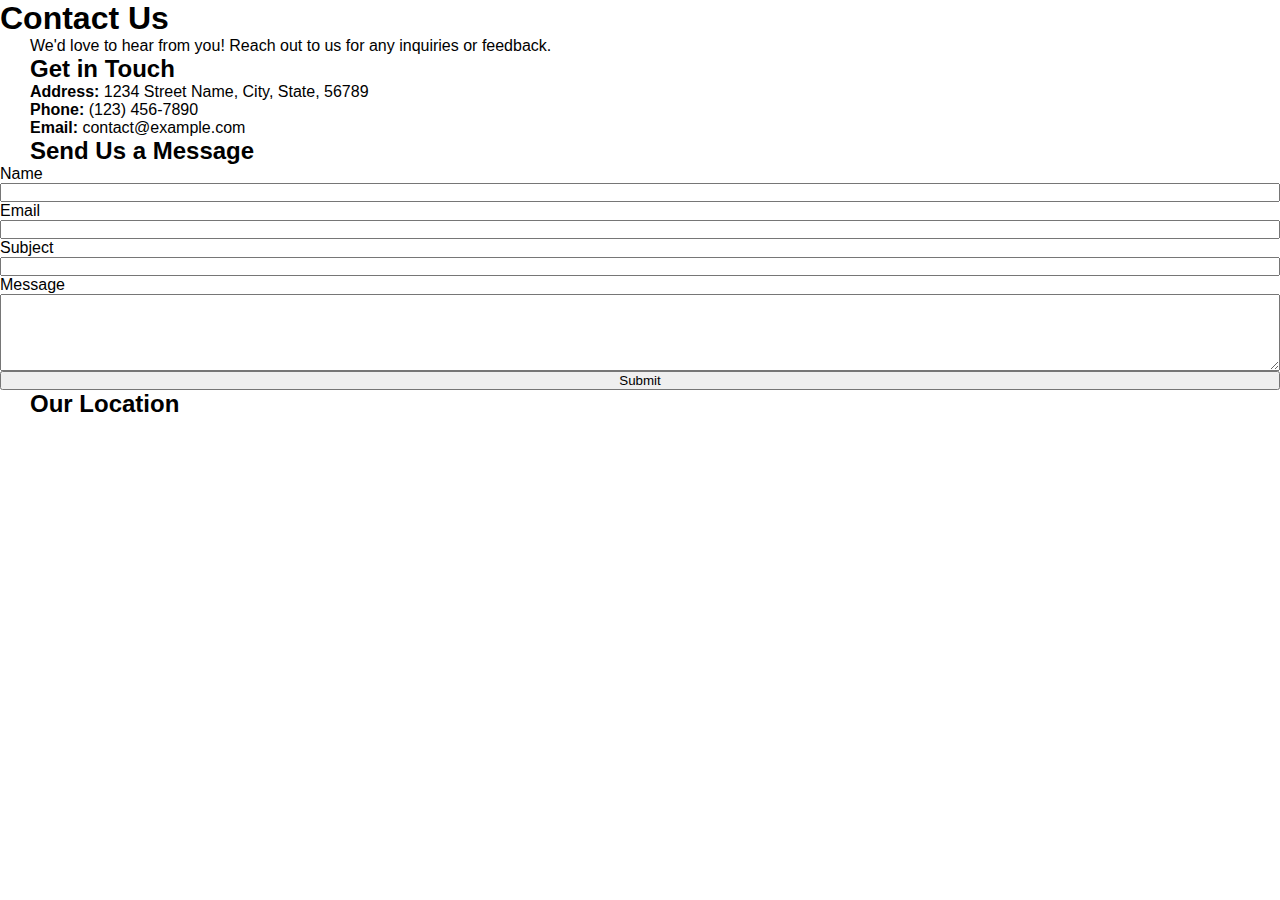
<file: contactus.html>
<!DOCTYPE html>
<html lang="en">
<head>
    <meta charset="UTF-8">
    <meta name="viewport" content="width=device-width, initial-scale=1.0">
    <title>Contact Us</title>
    <link rel="stylesheet" href="contact.css">
    <link href="https://fonts.googleapis.com/css2?family=Roboto:wght@400;500;700&display=swap" rel="stylesheet">
</head>
<body>
    <div class="hero">
        <div class="hero-content">
            <h1>Contact Us</h1>
            <p>We'd love to hear from you! Reach out to us for any inquiries or feedback.</p>
        </div>
    </div>
    <div class="container">
        <div class="contact-info">
            <h2>Get in Touch</h2>
            <div class="info">
                <p><strong>Address:</strong> 1234 Street Name, City, State, 56789</p>
                <p><strong>Phone:</strong> (123) 456-7890</p>
                <p><strong>Email:</strong> contact@example.com</p>
            </div>
        </div>
        <div class="contact-form">
            <h2>Send Us a Message</h2>
            <form action="#" method="POST">
                <label for="name">Name</label>
                <input type="text" id="name" name="name" required>

                <label for="email">Email</label>
                <input type="email" id="email" name="email" required>

                <label for="subject">Subject</label>
                <input type="text" id="subject" name="subject" required>

                <label for="message">Message</label>
                <textarea id="message" name="message" rows="5" required></textarea>

                <button type="submit">Submit</button>
            </form>
        </div>
    </div>
    <div class="map">
        <h2>Our Location</h2>
        <iframe src="https://www.google.com/maps/embed?pb=!1m18!1m12!1m3!1d3151.8354345096816!2d144.95592731531815!3d-37.81720997975171!2m3!1f0!2f0!3f0!3m2!1i1024!2i768!4f13.1!3m3!1m2!1s0x6ad642af0f11fd81%3A0xf0727ef5f8e1d5b1!2sVictoria%20Harbour%20Promenade%2C%20Docklands%20VIC%203008%2C%20Australia!5e0!3m2!1sen!2sus!4v1633056490368!5m2!1sen!2sus" 
        width="100%" height="450" style="border:0;" allowfullscreen="" loading="lazy"></iframe>
    </div>
</body>
</html>
</file>
<file: contact.css>
*{
    padding: 0;
    margin: 0;
    box-sizing: border-box;
    font-family: "Poppins", sans-serif;
    text-decoration: none;
    list-style: none;
}
 .loanheader .links .home{
    color: var(--green);
    font-size: 18px;
}
.loanheader{
    display: flex;
    align-items: center;
    flex-direction: column;
    width: 100%;
    background-color: antiquewhite;
    padding-top: 100px;
    height: 50vh;
}
.bsheader{
    width: 100%;
    display: flex;
    align-items: center;
    justify-content: space-between;
    /* padding: 20px; */
    gap: 20px;
}
.bsheader h1{
    font-size: 60px;
}
.bsheader p{
    width: 70%;
}
.bsimage{
    width: 90%;
    height: 70vh;
    display: flex;
    justify-content: center;
    align-items: center;
    overflow: hidden;
    margin-left: 40px;
    object-fit: cover;
}
.bsimage img{
    width: 100%;
    height: 100%;
    object-fit: cover;
}
/* loancontent */
.pricingheading{
    padding: 20px;
    display: flex;
    flex-direction: column;
    align-items: center;
}
.pricingheading h2{
    color: var(--green);
    margin-bottom: 20px;
}
.pricingheading h1{
    font-size: 40px;
    margin-bottom: 20px;
}
.pricingheading p{
    width: 40%;
    padding-left: 20px;
    margin-bottom: 20px;
}
.loans{
    width: 100vw;
    height: auto;
    display: flex;
    flex-direction: row;
    align-items: center;
    padding: 40px;
    gap: 20px;
    padding-left: 30px;
    z-index: 1;
}
.mainbox{
    width: 280px;
    height: 280px;
    border: none;
    box-shadow: 0 0 10px rgba(0, 0, 0, 0.1);
    border-radius: 5px;
    padding: 20px;
    display: flex;
    background-color: #fff;
    flex-direction: column;
    justify-content: space-between;
    gap: 10px;
}
.mainbox:hover{
    background-color: var(--green);
    color: #fff;
}
.mainbox .faicon{
    width: 60px;
    height: 60px;
    background: whitesmoke;
    border-radius: 50%;
    display: flex;
    color: var(--green);
    align-items: center;
    padding-left: 19px;
    /* padding-bottom: 10px; */
}
.mainbox .p1{
    font-size: 18px;
    font-weight: 500;
}

.documentations{
    width: 100%;
    display: flex;
    gap: 5px;
    background: #fdf9fd;
    padding-top: 30px;
    margin-bottom: 30px;
}
.documents{
    width: 50%;
    padding: 20px;
    display: flex;
    flex-direction: column;
    gap: 30px;
    text-align: start;
}
.documents, h2, p{
    padding-left: 30px;
}
.documents h2{
    color: var(--green);
}
.documents h1{
    font-size: 30px;
}
.documents p{
    margin-bottom: 10px;
}
.documents button{
    margin-left: 150px;
}
.documentations .images{
    width:300px;
    height: 250px;
    display: flex;
    flex-direction: column;
    object-fit: cover;
}
.images img{
    width: 100%;
    object-fit: cover;
}

.apply{
    width: 100%;
    height: auto;
    display: flex;
    gap: 20px;
}
.apply .image{
    width: 49%;
    height: 80vh;
    object-fit: cover;
}
.apply .image img{
    width: 100%;
    height: 100%;
    object-fit: cover;
}
.apply .forminfo{
    padding: 20px;
    display: flex;
    flex-direction: column;
    gap: 30px;
}
.forminfo .heading{
    display: flex;
    flex-direction: column;
    gap: 10px;
    align-items: center;
}
form{
    display: flex;
    flex-direction: column;
    
}
.forminfo input{
    width: 200px;
    height: 40px;
    border-radius: 10px;
    padding: 10px;
    font-size: 18px;
}
.forminfo button{
    width: 250px;
    height: 40px;
    color: #fff;
    background-color:var(--green);
    border: none;
    font-size: 20px;
    margin-left: 150px;
    border-radius: 10px;
}
.forminfo button:hover{
    color:var(--green);
    background-color: #fff;
    border: 2px solid black;
}
#loanForm {
    max-width: 600px;
    margin: 0 auto;
    padding: 20px;
    border: 1px solid #ccc;
    border-radius: 8px;
    display: flex;
    flex-direction: column;
    gap: 20px;
    align-items: center;
    background-color: #f9f9f9;
  }
  
  #loanForm label {
    display: block;
    margin-bottom: 5px;
    font-weight: bold;
  }
  
  #loanForm input {
    width: calc(100% - 20px);
    padding: 8px 10px;
    margin-bottom: 10px;
    border: 1px solid #ccc;
    border-radius: 4px;
  }
  
  #loanForm input:focus {
    border-color: var(--green);;
    outline: none;
  }
  
    #loanForm input[type="submit"] {
        padding: 10px 20px;
        width: fit-content;
        background-color: var(--green);
        color: #fff;
        border: none;
        border-radius: 4px;
        cursor: pointer;
    }
  
  .loaninput {
    display: flex;
  }
  


  @media (max-width: 780px){
    .bsheader{
        display: flex;
        flex-direction: column;
    }
    .bsheader p{
        width: 90%;
    }
    .pricingheading p{
        width: 80%;
    }
    .documentations{
        display: flex;
        flex-direction: column;
    }
    .documents{
        width: 80%;
    }
    .apply{
        display: flex;
        flex-direction: column;
    }
    .apply .image{
        display: none;
    }
  }
</file>
